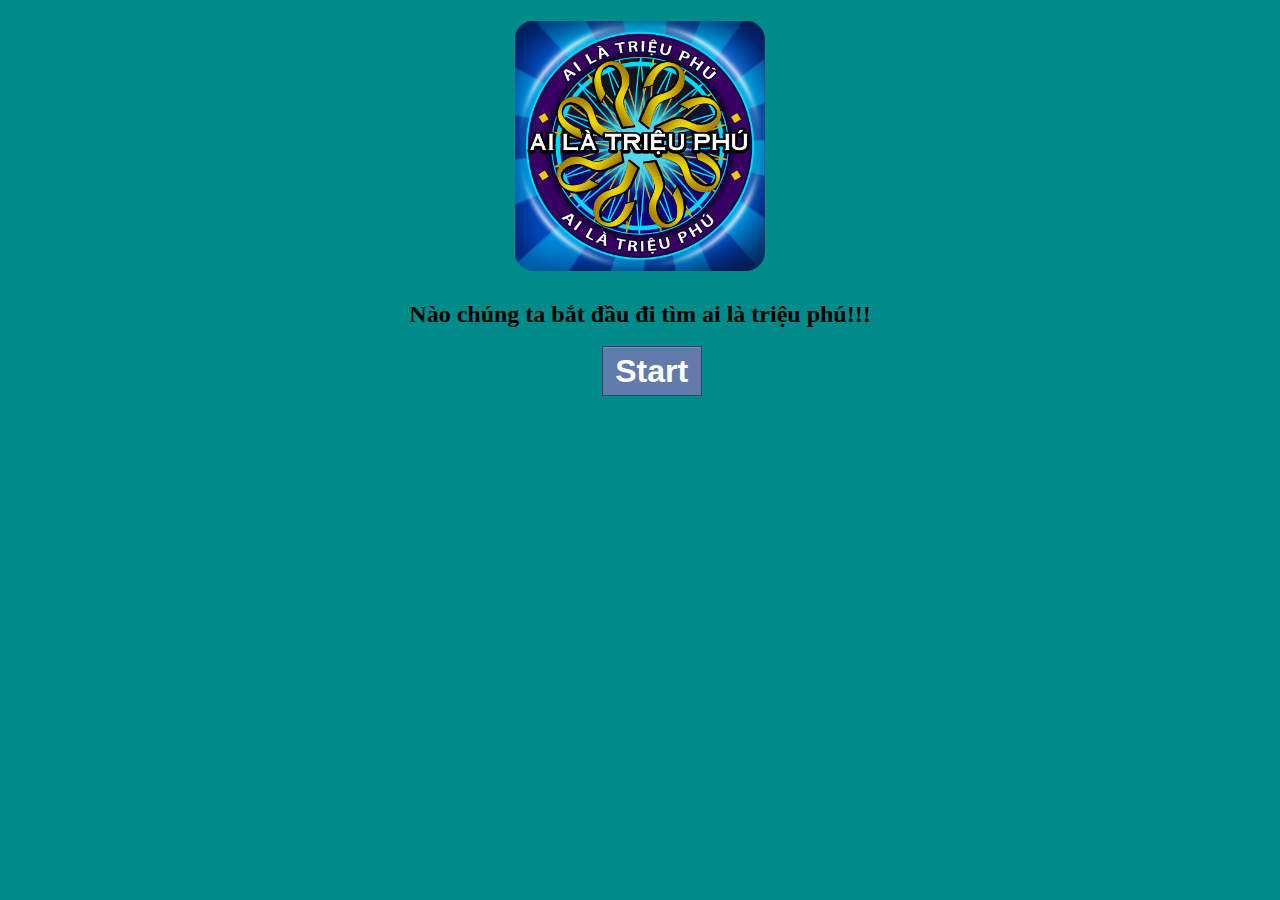
<file: caseStudy/index.html>
<!doctype html>
<html lang="en">

<head>
    <meta charset="utf-8">
    <title>Ai Là Triệu Phú</title>
    <link rel="stylesheet" href="style.css" media="screen">
</head>
<body style="">
<div id="start-game">
    <h1><img src="ai-1479912951_7818.png" width="250px" height="250px"></h1>
    <h2>Nào chúng ta bắt đầu đi tìm ai là triệu phú!!!</h2>
    <br>
    <button class="starts" id="start" onclick="start()">Start</button>


</div>
<div class="main-body" id="main" style="display: none">
    <h1><img src="ai-1479912951_7818.png" width="200px" height="200px"></h1>
    <h3 class="point" id="point"></h3>
    <br>
    <h2 class="question-number" id="question-number"> Question 1 : </h2>
    <h4 class="question" id="question"></h4>
    <br>
    <ul class="answers">
        A:<li id="0" onclick="game.selectAnswers(this.id)"></li>
        B:<li id="1" onclick="game.selectAnswers(this.id)"></li>
        C:<li id="2" onclick="game.selectAnswers(this.id)"></li>
        D:<li id="3" onclick="game.selectAnswers(this.id)"></li>
    </ul>
    <br>
    <h4>Time:</h4>
    <div id="time"></div>
    <br><br><br>
    <div class="help">
        <a href="https://www.google.com.vn/?hl=vi" target="_blank" class="myButton">Google</a>
        <button class="help" id="exit-sound" onclick="game.exitss()">Bỏ Qua</button>
        <button class="help" id="stop-sound" onclick="stop()">Stop Play</button>
    </div>
    <br><br>
    <audio id="sound" src="Sau_quang_cao.ogg"></audio>
    <audio id="true" src="C1-4---Dung.ogg"></audio>
    <audio id="false" src="C8,_13_sai.ogg"></audio>
    <audio id="lose" src="C8,_13_sai.ogg"></audio>
    <audio id="sound-5050" src="5050.ogg"></audio>

</div>
<script src="quiz.js"></script>
<script src="game.js"></script>
</body>
</html>
</file>
<file: caseStudy/style.css>
body, div, dl, dt, dd, ul, ol, li, h1, h2, h3, h4, h5, h6, pre, form, fieldset, input, textarea, p, blockquote, th, td {
    margin: 0;
    padding: 0;
}
table {
    border-collapse: collapse;
    border-spacing: 0;
}
fieldset, img {
    border: 0;
}
address, caption, cite, code, dfn, th, var {
    font-style: normal;
    font-weight: normal;
}

ol, ul {
    list-style: none;
}

caption, th {
    text-align: left;
}

q:before,
q:after {
    content: '';
}

abbr, acronym {
    border: 0;
}

.main-body {
    margin: 2em auto 0;
    max-width: 700px;
}

.answers li {
    border: 1px solid #333333;
    cursor: pointer;
    margin-top: 10px;
    padding: 10px;
}

.restart,
.lifeLine {
    display: none;
}

h2, h1 {
    text-align: center;
}

li {
    background: #b3e0f2;
    color: firebrick;
}

#question {
    color: blue;
}

body {
    background: darkcyan;
}

h1 {
    display: block;
    font-size: 2em;
    margin-block-start: 0.67em;
    margin-block-end: 0.67em;
    margin-inline-start: 0px;
    margin-inline-end: 0px;
    font-weight: bold;
}

#start {
    width: 100px;
    height: 50px;
    font-size: xx-large;
    margin-left: 47%;
}

#time {
    background-color: darkorange;
    width: 10px;
    height: 20px;
    position: absolute;
}

.starts {
    box-shadow:inset 0px 1px 0px 0px #7a8eb9;
    background-color:#637aad;
    border:1px solid #314179;
    display:inline-block;
    cursor:pointer;
    color:#ffffff;
    font-family:Arial;
    font-size:13px;
    font-weight:bold;
    padding:6px 12px;
    text-decoration:none;
}
.starts:hover {
    background-color:#5972a7;
}
.starts:active {
    position:relative;
    top:1px;
}
.myButton {
    box-shadow: 3px 4px 0px 0px #899599;
    background-color:#ededed;
    border-radius:15px;
    border:1px solid #d6bcd6;
    display:inline-block;
    cursor:pointer;
    color:#3a8a9e;
    font-family:Arial;
    font-size:17px;
    padding:7px 25px;
    text-decoration:none;
    text-shadow:0px 1px 0px #e1e2ed;
}
.myButton:hover {
    background-color:#bab1ba;
}
.myButton:active {
    position:relative;
    top:1px;
}
.help {
    box-shadow: 3px 4px 0px 0px #899599;
    background-color:#ededed;
    border-radius:15px;
    border:1px solid #d6bcd6;
    display:inline-block;
    cursor:pointer;
    color:#3a8a9e;
    font-family:Arial;
    font-size:17px;
    padding:7px 25px;
    text-decoration:none;
    text-shadow:0px 1px 0px #e1e2ed;
}
.help:hover {
    background-color:#bab1ba;
}
.help:active {
    position:relative;
    top:1px;
}
</file>
